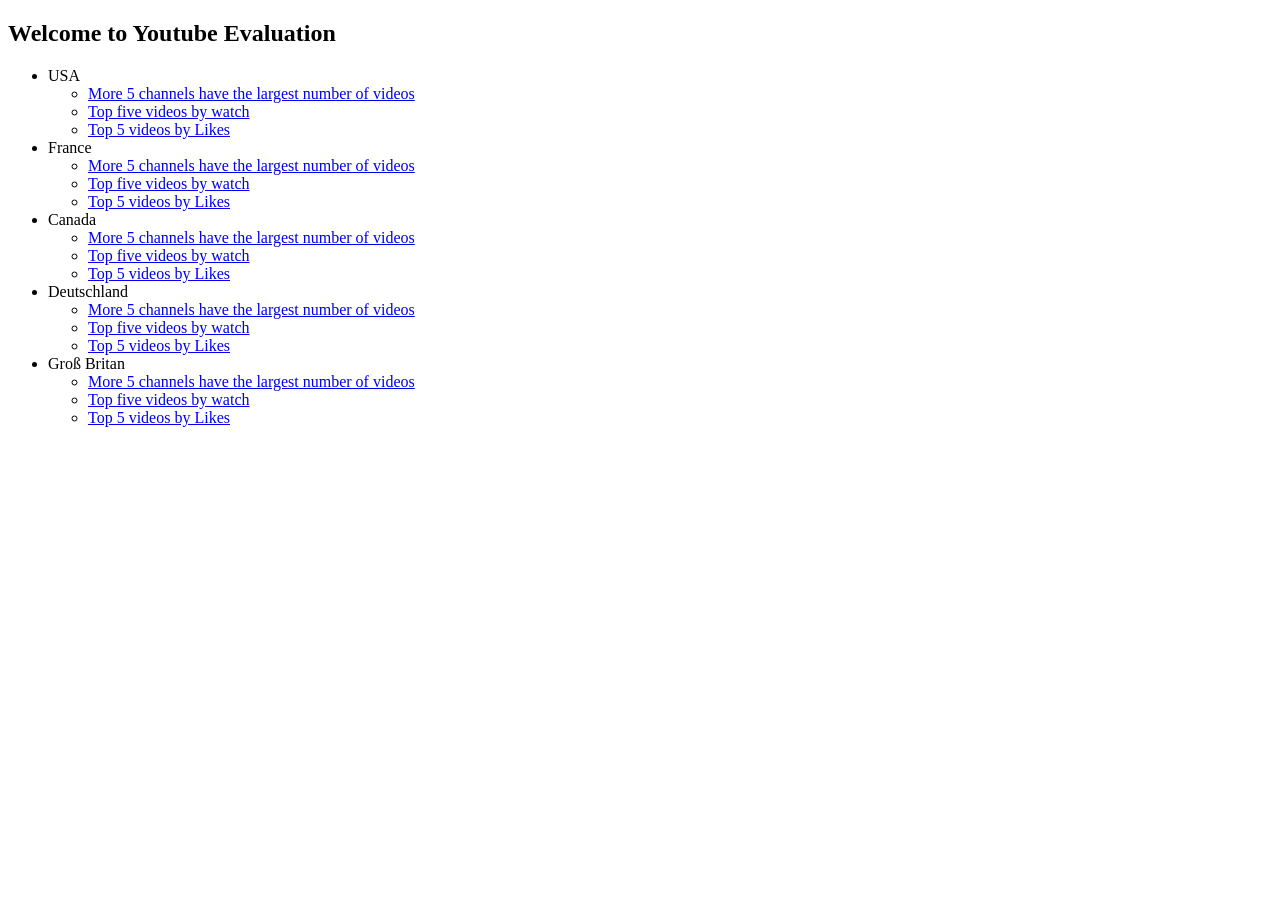
<file: YoutubeEvaluation/src/main/resources/templates/index.html>
<!DOCTYPE html>
<html lang="en">
<head>
    <meta charset="UTF-8"/>
    <title>Title</title>
    <h2>Welcome to Youtube Evaluation</h2>
    <ul>
        <li>USA</li>
            <ul>
                <li><a href="\moreVideos\USA">More 5 channels have the largest number of videos</a></li>
                <li><a href="\video\usa">Top five videos by watch</a></li>
                <li><a href="\video\usa">Top 5 videos by Likes</a></li>
            </ul>
        <li>France</li>
            <ul>
                <li><a href="\MoreVideos\France">More 5 channels have the largest number of videos</a></li>
                <li><a href="\video\usa">Top five videos by watch</a></li>
                <li><a href="\video\usa">Top 5 videos by Likes</a></li>
            </ul>
        <li>Canada</li>
            <ul>
                <li> <a href="\moreVideos\CANADA">More 5 channels have the largest number of videos</a></li>
                <li><a href="\video\usa">Top five videos by watch</a></li>
                <li><a href="\video\usa">Top 5 videos by Likes</a></li>
            </ul>
        <li>Deutschland</li>
            <ul>
                <li><a href="\moreVideos\Deutschland">More 5 channels have the largest number of videos</a></li>
                <li><a href="\video\usa">Top five videos by watch</a></li>
                <li><a href="\video\usa">Top 5 videos by Likes</a></li>
            </ul>
        <li>Groß Britan</li>
            <ul>
                <li><a href="\moreVideos\England">More 5 channels have the largest number of videos</a></li>
                <li><a href="\video\usa">Top five videos by watch</a></li>
                <li><a href="\video\usa">Top 5 videos by Likes</a></li>
            </ul>
    </ul>
</head>
<body>

</body>
</html>
</file>
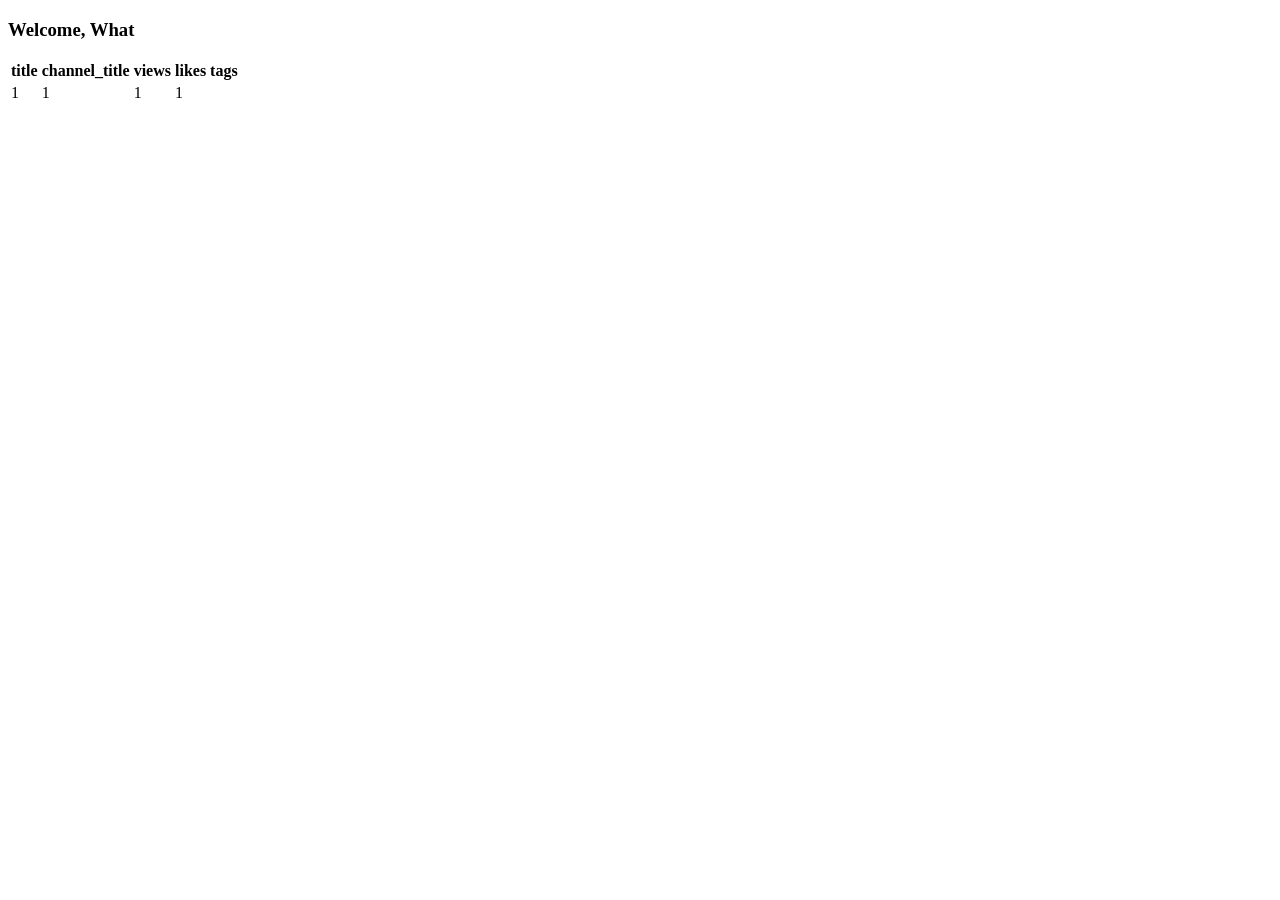
<file: YoutubeEvaluation/src/main/resources/templates/data.html>
<!DOCTYPE html>
<html lang="en" xmlns:th="http://www.w3.org/1999/xhtml">
<head>
    <meta charset="UTF-8"/>
    <title>Title</title>
</head>
<body>

<h3>Welcome, <span th:text="${userName}">What</span></h3>

<table>
    <tr>
        <th>title</th>
        <th>channel_title</th>
        <th>views</th>
        <th>likes</th>
        <th>tags</th>
    </tr>
    <tr th:each="v : ${videodata}">
        <td th:text="${v.title}">1</td>
        <td th:text="${v.channel_title}">1</td>
        <td th:text="${v.views}">1</td>
        <td th:text="${v.likes}">1</td>

    </tr>


</table>

</body>
</html>
</file>
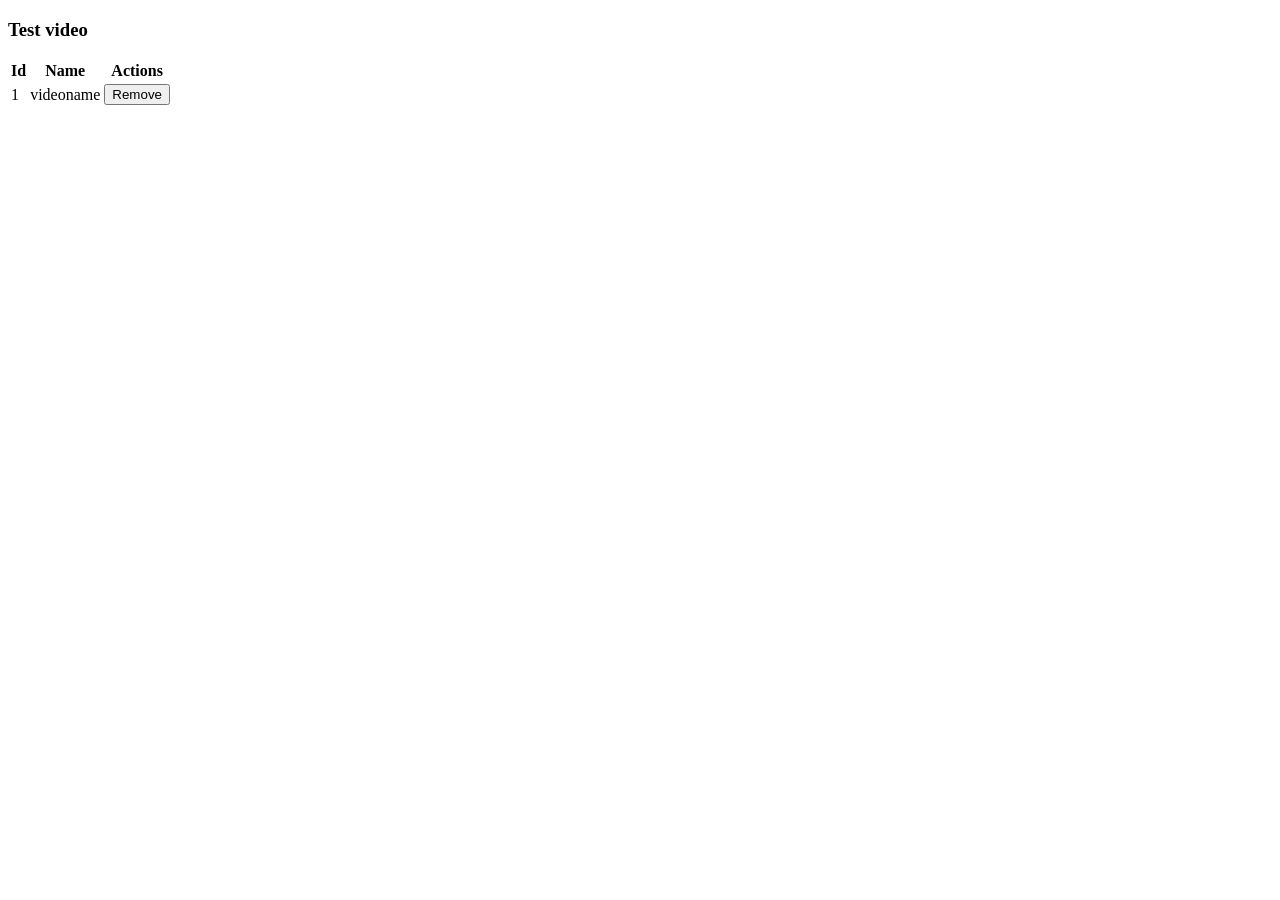
<file: YoutubeEvaluation/src/main/resources/templates/test.html>
<!DOCTYPE html>
<html lang="en" xmlns:th="http://www.w3.org/1999/xhtml">
<head>
    <meta charset="UTF-8"/>
    <title>Participants</title>
</head>
<body>

<h3>Test video</h3>

<table>
    <tr>
        <th>Id</th>
        <th>Name</th>
        <th>Actions</th>
    </tr>
    <tr th:each="testVideo : ${testVideos}">
        <td th:text="${testVideo.id}">1</td>
        <td th:text="${testVideo.name}">videoname </td>
        <td>
            <form th:action="@{/testVideo/{id}(id=${testVideo.id})}" th:method="delete">
                <button type="submit">Remove</button>
            </form>
        </td>
    </tr>
</table>

<!--

<h3>Add new participant</h3>
<form th:object="${testVideo}" th:action="@{/testVideos}" method="post">
    <input type="hidden" th:field="*{id}" />
    <input type="text" th:field="*{name}" placeholder="Name" autofocus="autofocus" />
    <button type="submit">Add</button>
    <div th:if="${#fields.hasErrors('name')}" th:errors="*{name}">name error message</div>
</form>
-->
</body>
</html>
</file>
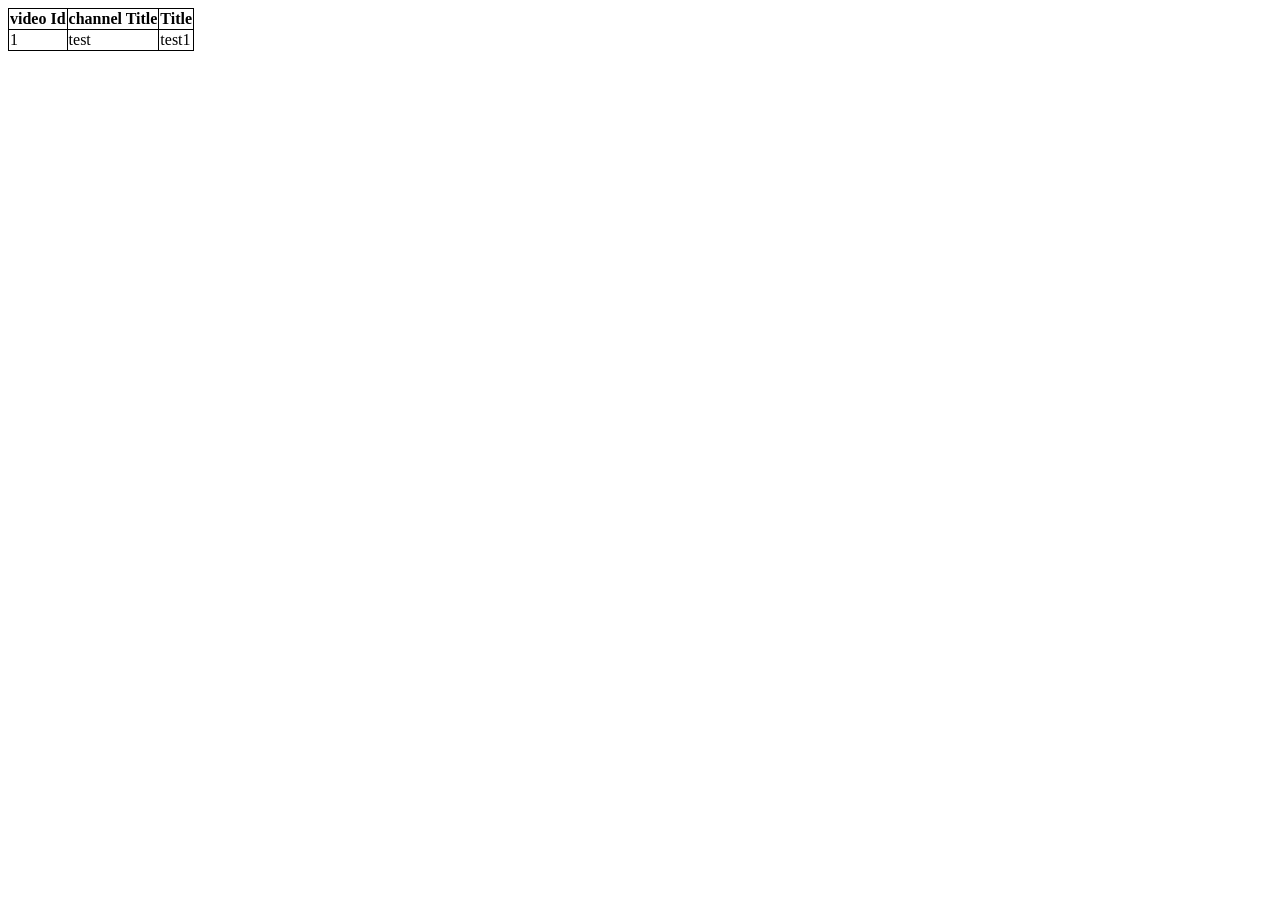
<file: YoutubeEvaluation/src/main/resources/templates/video.html>
<!DOCTYPE html>
<html lang="en" xmlns:th="http://www.w3.org/1999/xhtml">
<style>
table {
    border-collapse: collapse;
}

table, td, th {
    border: 1px solid black;
}
</style>
<head>
    <meta charset="UTF-8"/>
    <title>Title</title>
</head>
<body>


<table border=1>
    <tr>
        <th>video Id</th>
        <th>channel Title</th>
        <th>Title</th>
    </tr>
    <tr th:each="v : ${videos}">
        <td th:text="${v.video_id}">1</td>
        <td th:text="${v.channel_title}">test</td>
        <td th:text="${v.title}">test1</td>
    </tr>
</table>

</body>
</html>
</file>
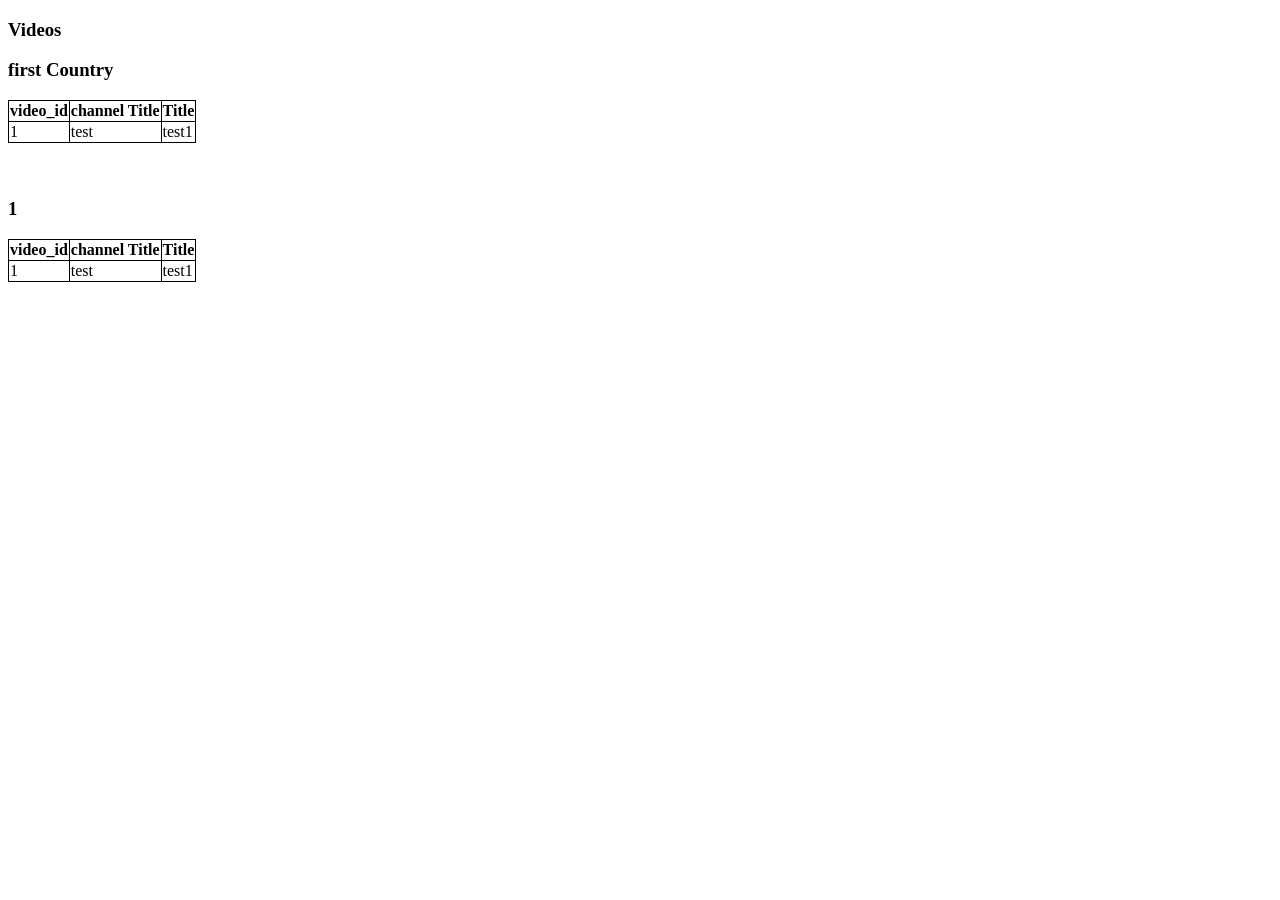
<file: YoutubeEvaluation/src/main/resources/templates/videos.html>
<!DOCTYPE html>
<html lang="en" xmlns:th="http://www.w3.org/1999/xhtml">
<meta charset="UTF-8"/>

<style>
table {
    border-collapse: collapse;
}

table, td, th {
    border: 1px solid black;
}
</style>
<head>
    <meta charset="UTF-8"/>
    <title>Title</title>
</head>
<body>
<h3>Videos</h3>
<h3 th:text="${CN1}">first Country</h3>

<table border=1>
    <tr>
        <th>video_id</th>
        <th>channel Title</th>
        <th>Title</th>
    </tr>

    <tr th:each="video : ${videos}">
        <td th:text="${video.video_id}">1</td>
        <td th:text="${video.channel_title}">test</td>
        <td th:text="${video.title}">test1</td>
    </tr>
</table>

<br>
<br>

<h3 th:text="${CN2}">1</h3>
<table border=1>
    <tr>
        <th>video_id</th>
        <th>channel Title</th>
        <th>Title</th>
    </tr>

    <tr th:each="v : ${ss}">
        <td th:text="${v.video_id}">1</td>
        <td th:text="${v.channel_title}">test</td>
        <td th:text="${v.title}">test1</td>
    </tr>
</table>

</body>
</html>
</file>
